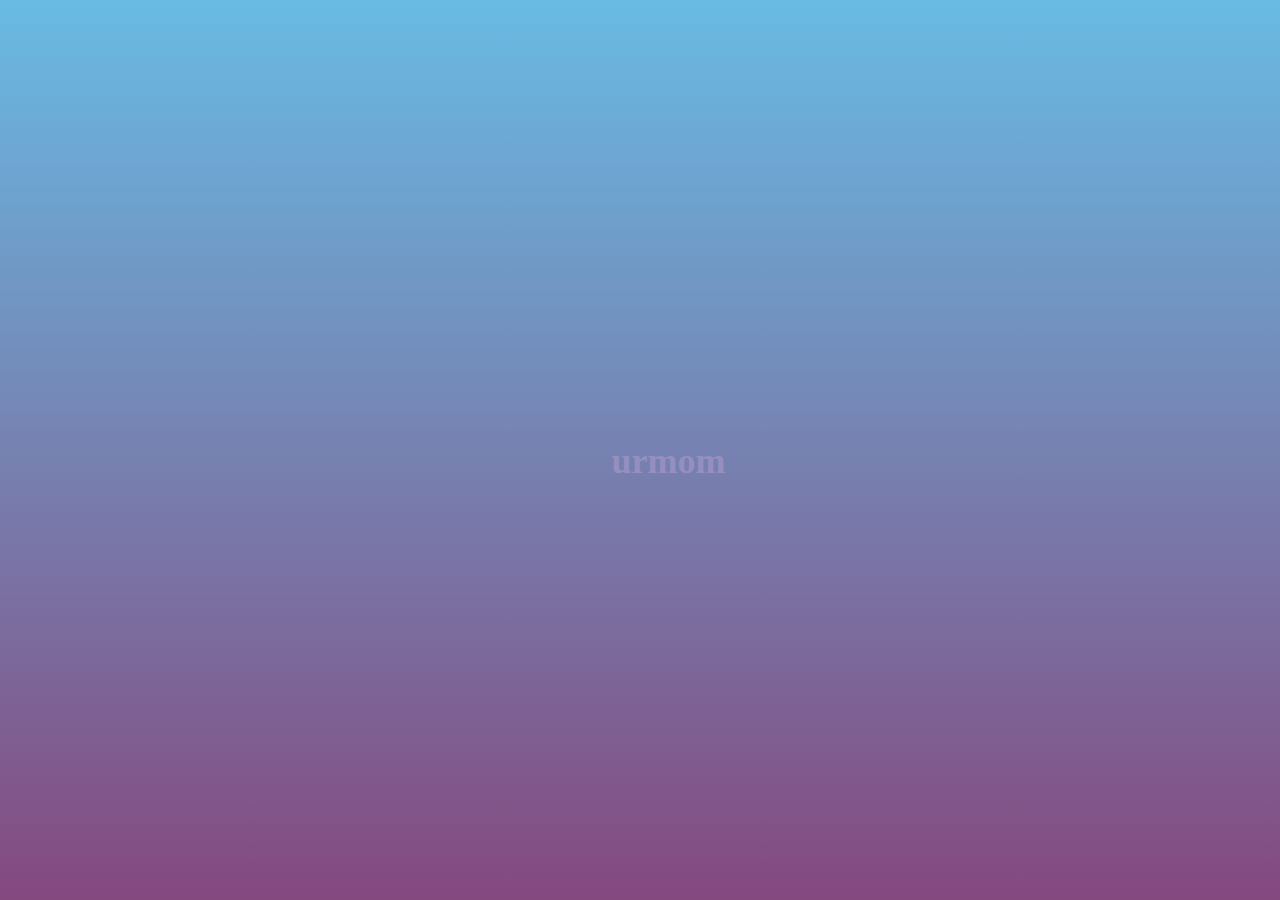
<file: urmom.html>
<!DOCTYPE html> 
<html>
    <head>
        <title>urmom</title>
        <link rel="stylesheet" type="text/css" href="style.css">
        <link href="https://fonts.googleapis.com/css?family=Open+Sans|Roboto" rel="stylesheet">
    </head>
    <body class="body">
        <div class="center">
            <h1 class="urmom-title">urmom</h1>
        </div>
    </body>
</html>
</file>
<file: style.css>
.profile-picture {
    border-radius: 50%;
}

.body {
    background: linear-gradient(0deg,rgb(132, 73, 127) 0%, rgb(104, 187, 228) 100.2% );
}

html, body {
    display: flex;
    align-items: center;
    justify-content: center;
    height: 100%;
    margin: 0px;
    padding: 0px;
    font-family: 'Open Sans', sans-serif;
    color:rgb(233, 235, 242);
    font-size:18px;
}



.name {
    font-family: 'Roboto', sans-serif;
    margin-bottom: 2px;
}

.urmom-title {
    font-family: 'Comic Sans MS';
    color: rgb(149,143,191);
    margin-bottom: 2px;
}

.center {
    margin: auto;
    text-align: center;
    width: 50%;

}
  
.wrapper {
    max-width: 50%;
    display: flex;
    flex-direction: row;
    height: 80%;
}
  
.left, .right {
    margin: 5px;
    max-width: 50%;
    flex: 1;
    display: flex;
    flex-direction: column;
    justify-content: center;
}
  
.left {
    align-items: center;
    justify-content: center;
}

.social-links {
    list-style: none;
    padding-left: 0px;
    font-size: 18px;
    color:rgb(233, 235, 242);
}
  
.social-links li {
    display: inline-block;
    margin-right: 8px;
}
  
.social-links a {
    text-decoration: none;
    padding: 4px;
    color:rgb(233, 235, 242);
}
  
.social-links a:hover {
    background-color: rgba(0, 0, 0, 0.1);
}

.social-links .urmom {
    font-family: 'Comic Sans MS';
    color:rgb(149,143,191);
}
</file>
